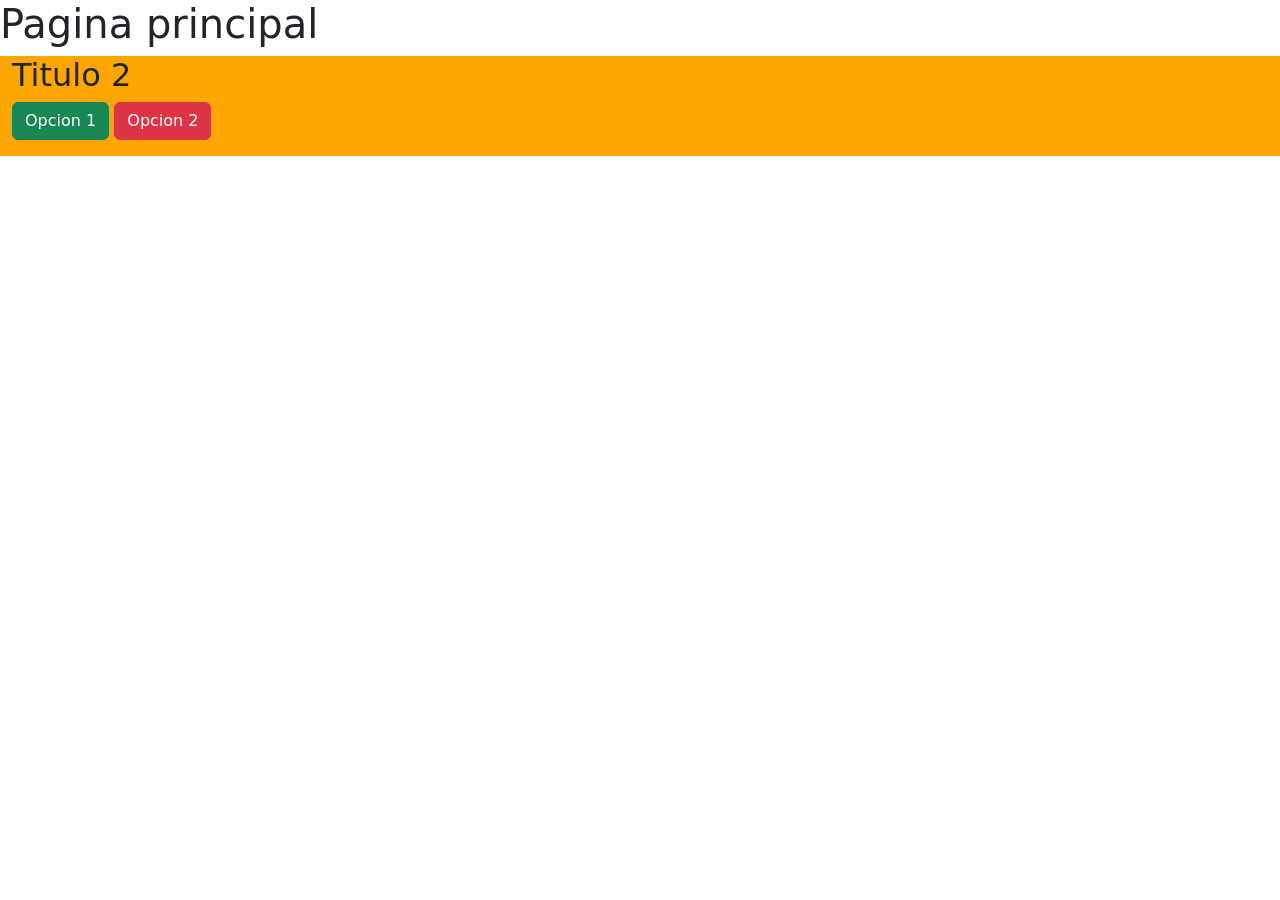
<file: index.html>
<!DOCTYPE html>
<html lang="en">
<head>
    <meta charset="UTF-8">
    <meta http-equiv="X-UA-Compatible" content="IE=edge">
    <meta name="viewport" content="width=device-width, initial-scale=1.0">
    <title>Pagina principal</title>

    <!-- CSS only -->
<link href="https://cdn.jsdelivr.net/npm/bootstrap@5.1.0/dist/css/bootstrap.min.css" rel="stylesheet" 
    integrity="sha384-KyZXEAg3QhqLMpG8r+8fhAXLRk2vvoC2f3B09zVXn8CA5QIVfZOJ3BCsw2P0p/We" crossorigin="anonymous">

    <style>
        div { background-color: orange;}
    </style>
</head>
<body>
    <h1>Pagina principal</h1>
    <!-- CONTENEDOR PADRE-->
    <div class="container-fluid">
        <!--FILA -->
        <div class="row">
            <!--COLUMNA-->
            <div class="col-md-12">
                <!--MOSTRAR CONTENIDO-->
                <div>
                    <h2>Titulo 2</h2>
                    <p>
                        <a class="btn btn-success" href="">Opcion 1</a>
                        <a class="btn btn-danger" href="">Opcion 2</a>

                    </p>
                </div>
            </div>
        </div>

    </div>
</body>
</html>
</file>
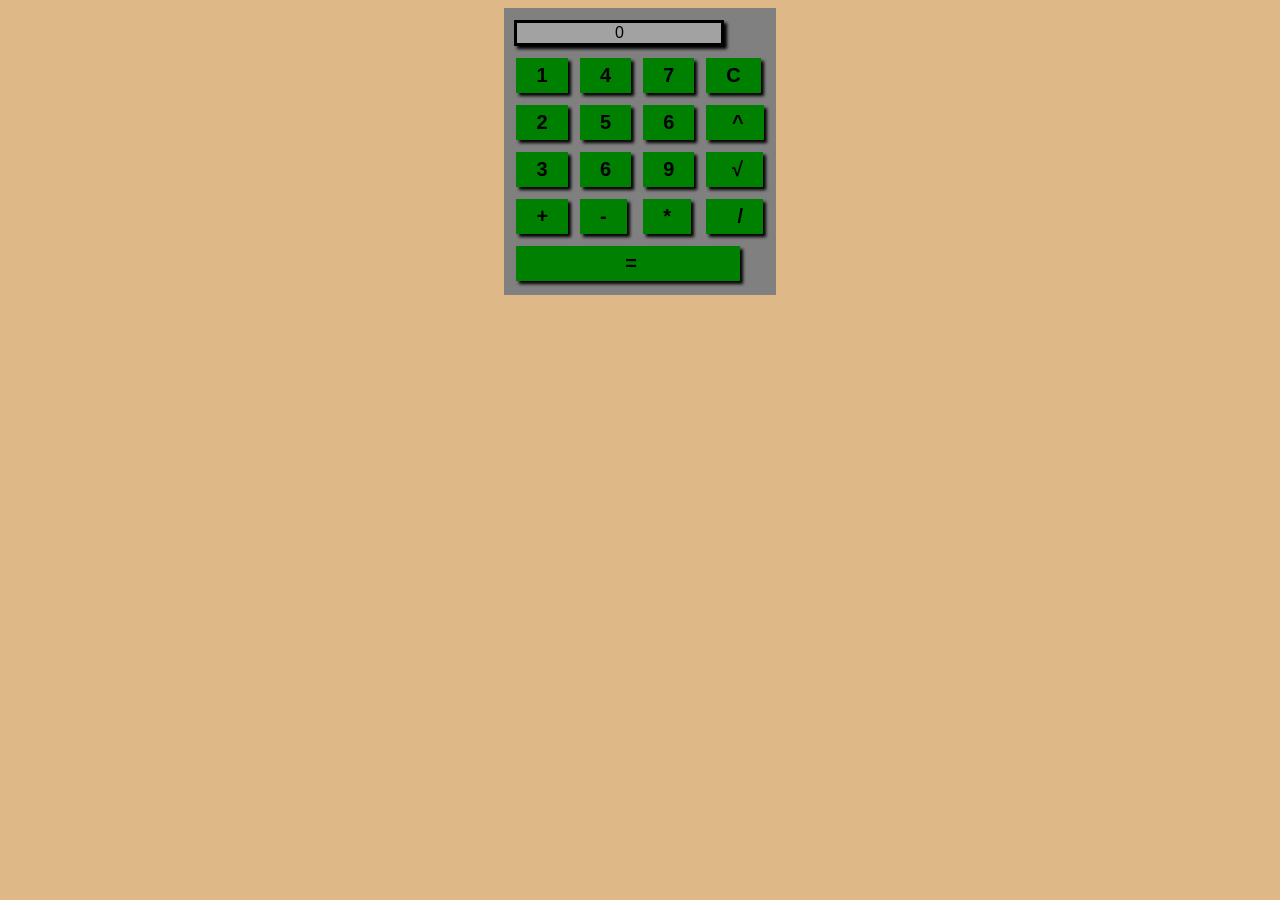
<file: Calculadora.html>
<!DOCTYPE html>
<html lang="en">
<head>
    <meta charset="UTF-8">
    <meta http-equiv="X-UA-Compatible" content="IE=edge">
    <meta name="viewport" content="width=<device-width>, initial-scale=1.0">
    <title>Document</title>

    <style>
        input[type=button]
        {
            background-color: green;
            border: none;
            color: black;
            font-weight: bold;
            padding: 6px 20px;
            text-align: center;
            text-decoration: none;
            display: inline-block;
            font-size: 20px;
            margin: 4px 4px;
            cursor: pointer;
            box-shadow: 3px 3px 3px black;
        }

        input[type="text"]
        {
            border: solid;
            color: black;
            padding: 20px 32;
            text-align: center;
            text-decoration: none;
            display: inline-block;
            font-size: 16px;
            margin: 4px 2px;
            cursor: pointer;
            width: 980;
            box-shadow: 3px 3px 3px black;
        }

        body{
            background-color: burlywood;
        }

        table
        {
            background-color: gray;
            padding: 5px 5px;
        }
    </style>

    <script type="text/javascript">
    var numpantalla="0"
    var pantallaconumero="si"; //Si o No
    var usarpunto="no"; //Si o No
    var numespera=0;
    var operapendiente="";
    var solucion="";

    function ingresarnumero(x){
        if(x!=="."){
            if(numpantalla=="0" || pantallaconnumero=="si"){
                document.Calculadora.txtboxnros.value=x;
                numpantalla=x;
            }
            else if(x!="."){
                document.Calculadora.txtboxnros.value+=x;
                numpantalla+=x;
            }
        }


        if(x=="." && usarpunto=="no" && numpantalla=="0"){
            document.Calculadora.txtboxnros.value="0.";
            numpantalla=x;
            usarpunto="si";
        }
        else if(x=="." && usarpunto=="no"){
            document.Calculadora.txtboxnros.value += x;
            numpantalla +=x;
            usarpunto="si";
        }
        else if(x=="." && usarpunto=="si"){

        }
        pantallaconnumero="no";
    }

    function ingresaoperacion(y){
        if(operapendiente==""){
            numespera=document.Calculadora.txtboxnros.value;
            document.Calculadora.txtboxnros.value+=y;
            operapendiente = y;
            pantallaconumero = "no";
            numpantalla = "";
            usarpunto="no";
        }
    }

    function resultado(){
        if(operapendiente != ""){
            solucion = numespera+operapendiente+numpantalla;
            document.Calculadora.txtboxnros.value=eval(solucion);
            numpantalla=eval(solucion);
            pantallaconumero="si";
            operapendiente="";
            usarpunto="no";
        }

    }
    function raiz(){
        if(operapendiente == ""){
            document.Calculadora.txtboxnros.value=Math.sqrt(numpantalla);
            pantallaconumero="no";
            operapendiente="";
            usarpunto="no";
        }
    }

    function limpiar(){
        numpantalla="0"
        pantallaconumero="si"; 
        usarpunto="no"; 
        numespera=0;
        operapendiente="";
        solucion="";
        document.Calculadora.txtboxnros.value="0";
    }

    </script>

</head>
<body>
    <center>
        <form name="Calculadora">
            <table boder="3">
                <tr>
                    <td colspan="5">
                        <input type="text" name="txtboxnros" value="0" disabled>
                    </td></tr>
                <tr>
                    <td><input type="button" value="1" onclick="ingresarnumero(this.value)"></td>
                    <td><input type="button" value="4" onclick="ingresarnumero(this.value)"></td>
                    <td><input type="button" value="7" onclick="ingresarnumero(this.value)"></td>
                    <td><input type="button" value="C" onclick="limpiar()"></td>
                </tr>

                <tr>
                    <td><input type="button" value="2" onclick="ingresarnumero(this.value)"></td>
                    <td><input type="button" value="5" onclick="ingresarnumero(this.value)"></td>
                    <td><input type="button" value="6" onclick="ingresarnumero(this.value)"></td>
                    <td><input type="button" value=" ^" onclick="ingresaoperacion('**')"></td>
                </tr>

                <tr>
                    <td><input type="button" value="3" onclick="ingresarnumero(this.value)"></td>
                    <td><input type="button" value="6" onclick="ingresarnumero(this.value)"></td>
                    <td><input type="button" value="9" onclick="ingresarnumero(this.value)"></td>
                    <td><input type="button" value=" √" onclick="raiz()"></td>
                </tr>

                <tr>
                    <td><input type="button" value="+" onclick="ingresaoperacion(this.value)"></td>
                    <td><input type="button" value="-" onclick="ingresaoperacion(this.value)"></td>
                    <td><input type="button" value="*" onclick="ingresaoperacion(this.value)"></td>
                    <td><input type="button" value="  /" onclick="ingresaoperacion(this.value)"></td>

                </tr>
                <td colspan="5"><input type="button" value="                =               " onclick="resultado()"></td>
                <tr>

                </tr>
                
            </table>
        </form>

    </center>
</body>
</html>
</file>
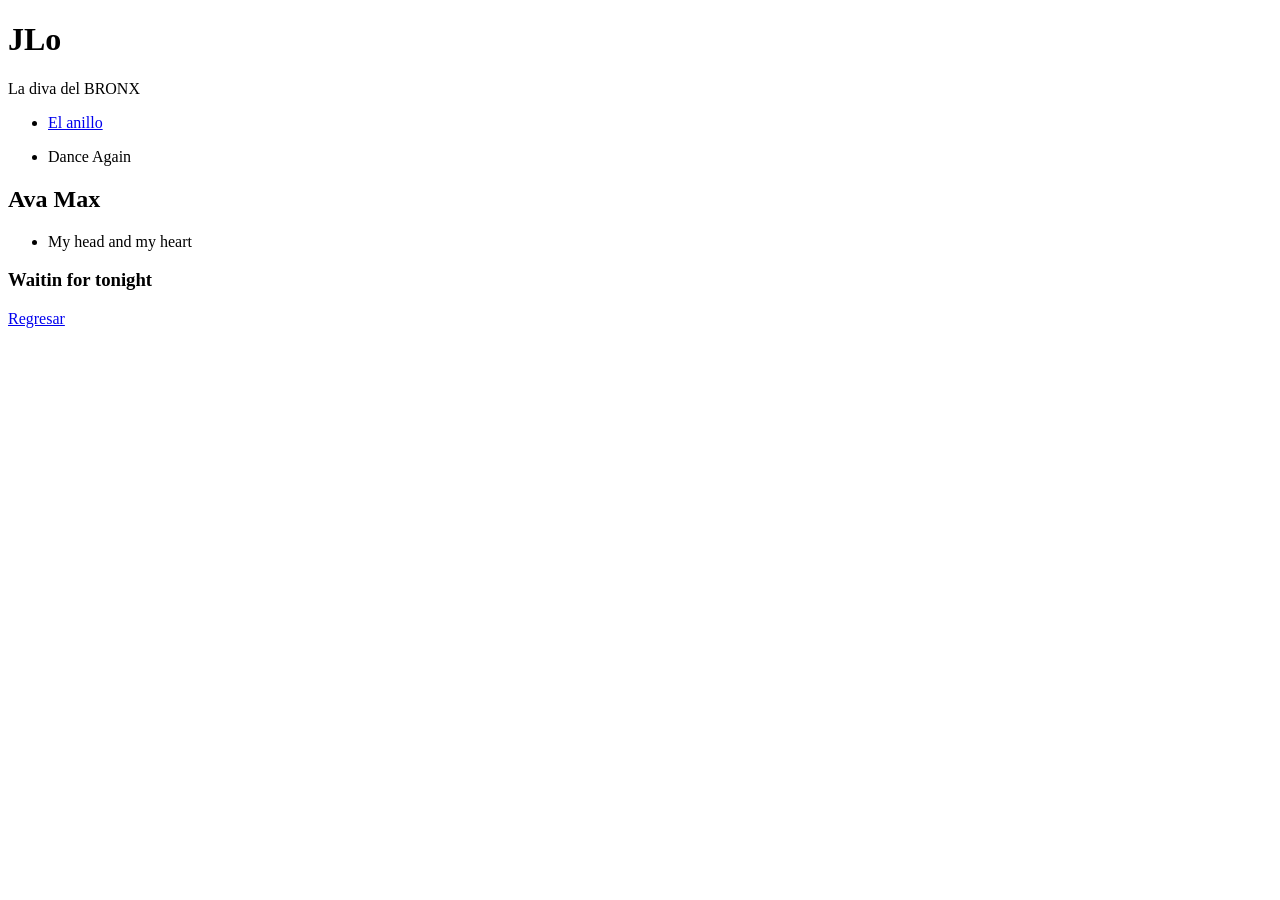
<file: ejemplo.html>
<!DOCTYPE html>
<html lang="en">
<head>
    <meta charset="UTF-8">
    <meta http-equiv="X-UA-Compatible" content="IE=edge">
    <meta name="viewport" content="width=device-width, initial-scale=1.0">
    <title>Document</title>
</head>
<body>
    <h1>JLo</h1>
    <!-- (p>lorem)*3 Para ver multiplicado por tres -->
    <p>La diva del BRONX</p> 
    <ul>
        <li><a href="ejemplo2.html">El anillo</a></li>
    </ul>
    <ul>
        <li>Dance Again</li>
    </ul>
    <h2>Ava Max</h2>
    <ul>
        <li>My head and my heart</li>
    </ul>
    <h3>Waitin for tonight</h3>
    <a href="https://127.0.0.1:5500/ejemplo.html">Regresar</a>
</body>
</html>
</file>
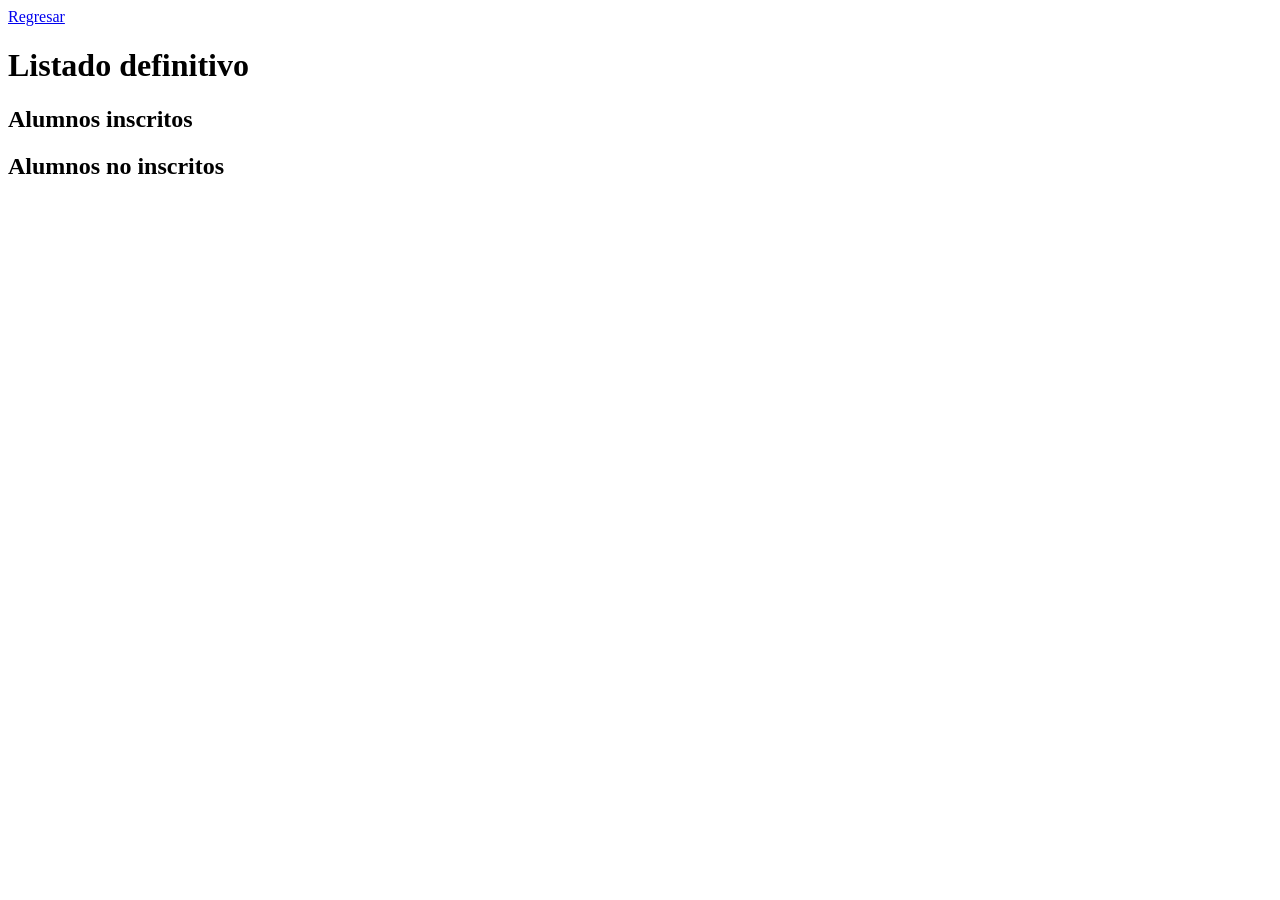
<file: ejemplo2.html>
<!DOCTYPE html>
<html lang="en">
<head>
    <meta charset="UTF-8">
    <meta http-equiv="X-UA-Compatible" content="IE=edge">
    <meta name="viewport" content="width=device-width, initial-scale=1.0">
    <title>Alumnos inscritos</title>

    <!--<link rel="stylesheet" href="estilo.css">-->
</head>
<a href="https:/127.0.0.1:5500/ejemplo.html">Regresar</a>
<body>
    <h1>Listado definitivo</h1>
    <h2>Alumnos inscritos</h2>
    <h2>Alumnos no inscritos</h2>
</body>
</html>
</file>
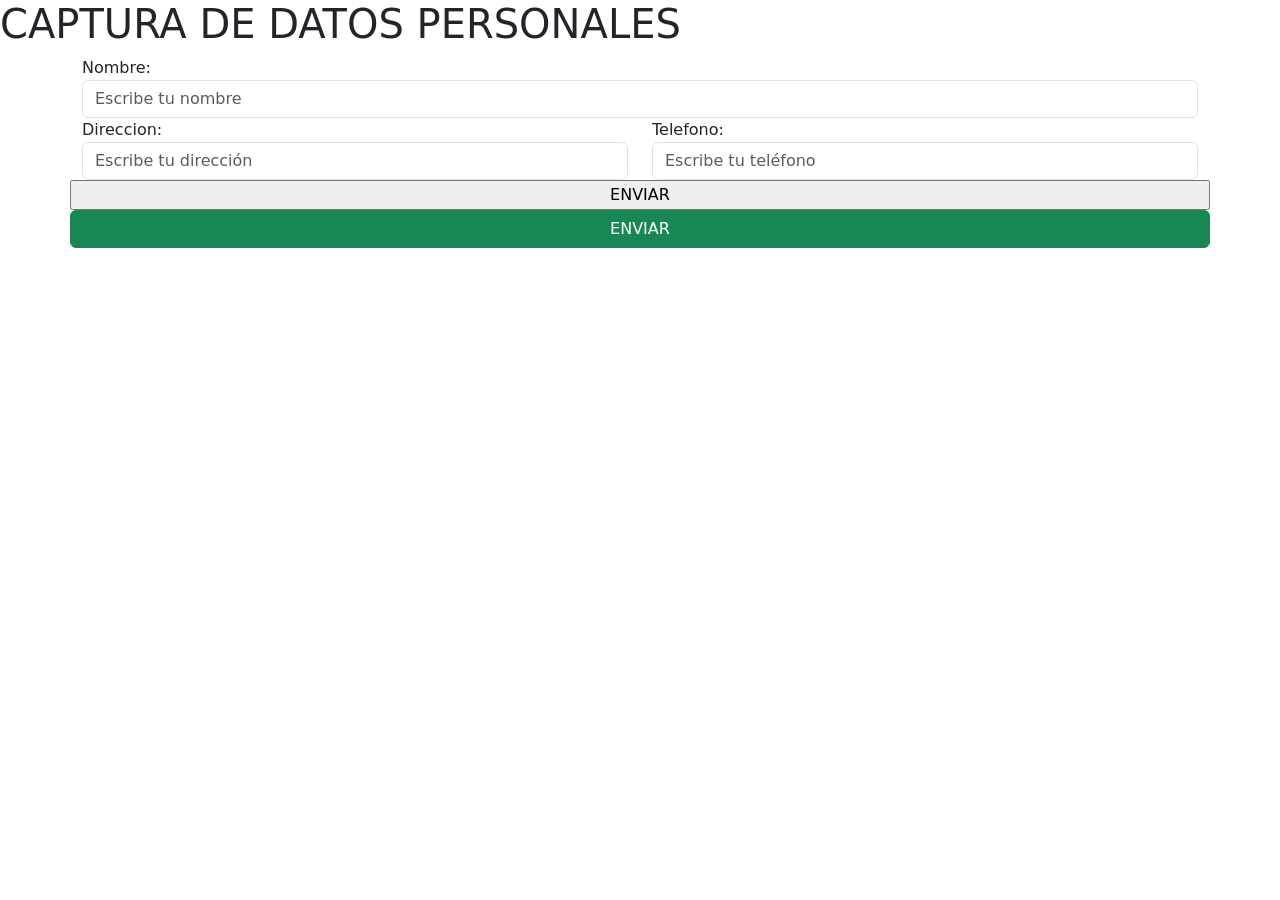
<file: formulario.html>
<!DOCTYPE html>
<html lang="en">
<head>
    <meta charset="UTF-8">
    <meta http-equiv="X-UA-Compatible" content="IE=edge">
    <meta name="viewport" content="width=device-width, initial-scale=1.0">
    <title>FORMULARIO</title>
    <link href="https://cdn.jsdelivr.net/npm/bootstrap@5.1.0/dist/css/bootstrap.min.css" rel="stylesheet" 
    integrity="sha384-KyZXEAg3QhqLMpG8r+8fhAXLRk2vvoC2f3B09zVXn8CA5QIVfZOJ3BCsw2P0p/We" crossorigin="anonymous">

</head>

<body>
    <h1>CAPTURA DE DATOS PERSONALES</h1>
    <form action="ejemplo.html" method="GET">
        <div class="container">
            <div class = "row">
            <div class="col-12"><label for="nom">Nombre:</label>  <input id="nom" name="nom" type="text" class="form-control" placeholder="Escribe tu nombre" ></div>
            <div class="col-6"><label for="dir">Direccion:</label> <input id="dir" name="dir" type="text" class="form-control" placeholder="Escribe tu dirección"></div>
            <div class="col-6"><label for="tel">Telefono:</label> <input id="tel" name="tel" type="password" class="form-control" placeholder="Escribe tu teléfono" ></div>
            <input type="submit" value="ENVIAR">
            <a href="ejemplo.html" class="btn btn-success">ENVIAR</a>
                </div>
        </div>
    </form>
</body>
</html>
</file>
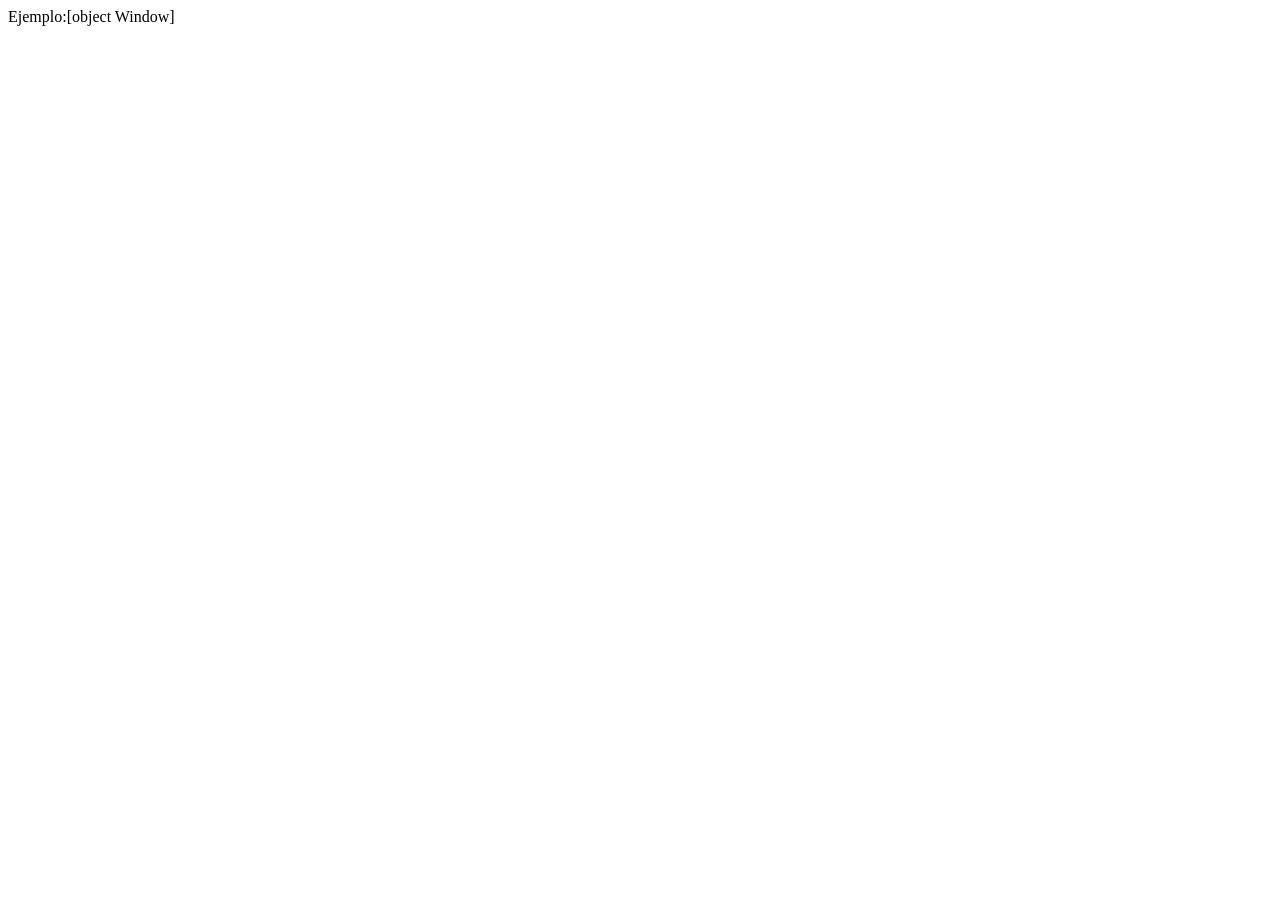
<file: javascript.html>
<!DOCTYPE html>
<html lang="en">
<head>
    <meta charset="UTF-8">
    <meta http-equiv="X-UA-Compatible" content="IE=edge">
    <meta name="viewport" content="width=device-width, initial-scale=1.0">
    <title>Document</title>
</head>
<body>
    <script>
        document.write("Ejemplo:" + window)
        console.log("ejemplo:" + window.location.href);
    </script>
</body>
</html>
</file>
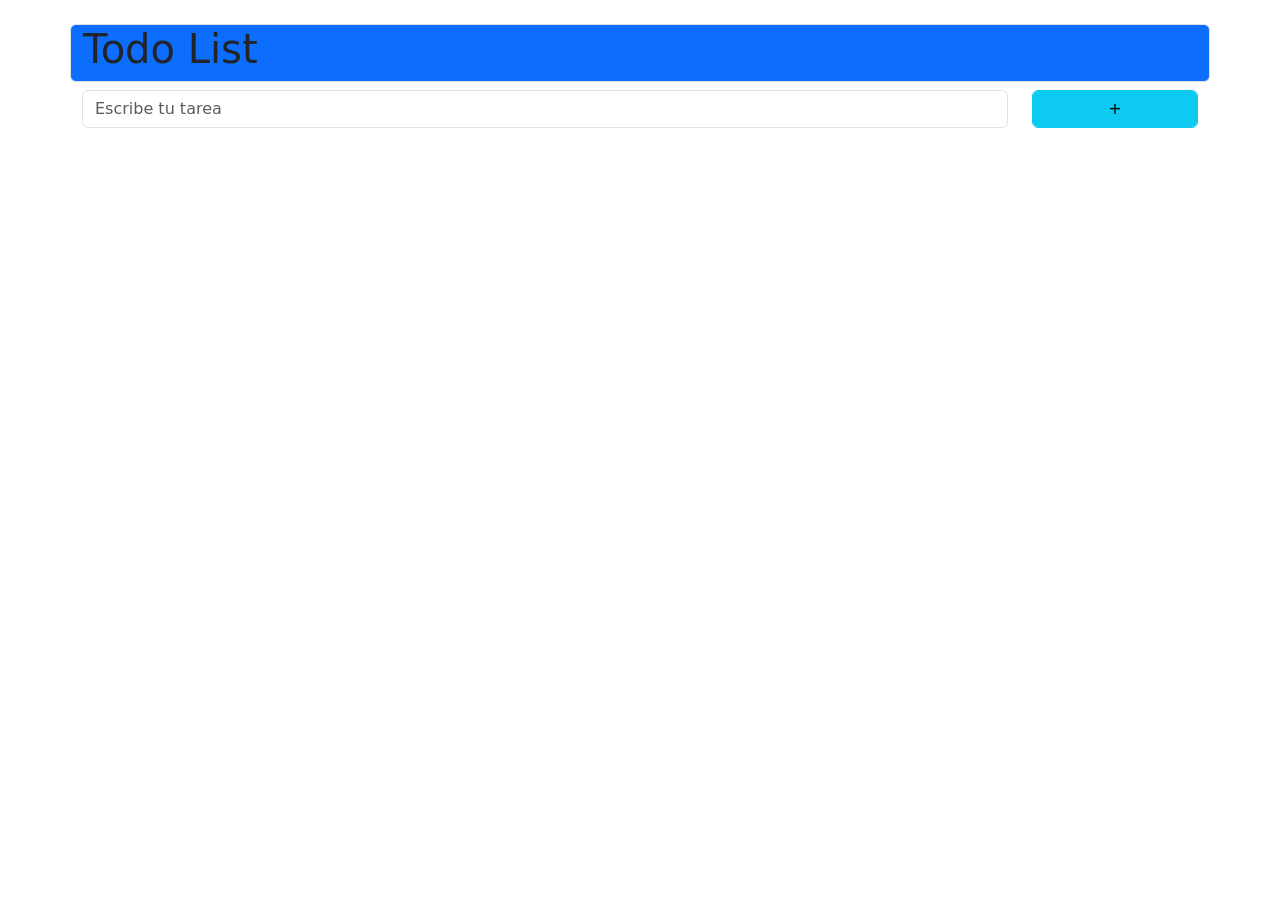
<file: Todo.html>
<!DOCTYPE html>
<html lang="en">
<head>
    <meta charset="UTF-8">
    <meta http-equiv="X-UA-Compatible" content="IE=edge">
    <meta name="viewport" content="width=device-width, initial-scale=1.0">
    <title>Todo</title>
<!-- CSS only -->
<link href="https://cdn.jsdelivr.net/npm/bootstrap@5.1.1/dist/css/bootstrap.min.css" rel="stylesheet" integrity="sha384-F3w7mX95PdgyTmZZMECAngseQB83DfGTowi0iMjiWaeVhAn4FJkqJByhZMI3AhiU" crossorigin="anonymous">
</head>

<body>
    <div class="container">
        <div class="row justify-content.center border rounded bg-primary mt-4 mb-2">
            <div class="col">
                <h1>Todo List</h1>
            </div>
        </div>
        <div class="row">
            <div class="col-10">
                <input type="text" id="tarea" class="form-control" placeholder="Escribe tu tarea">
            </div>
            <div class="col-2">
                <input type="button" value="+" id="agregar" class="form-control btn btn-info">
            </div>
        </div>
        <div class="row">
            <div class="col-2">
                <ul id="tareas">
                </ul>
            </div>
        </div>
        </div>
    </div>
</body>
<script src="Todo.js"></script>
</html>
</file>
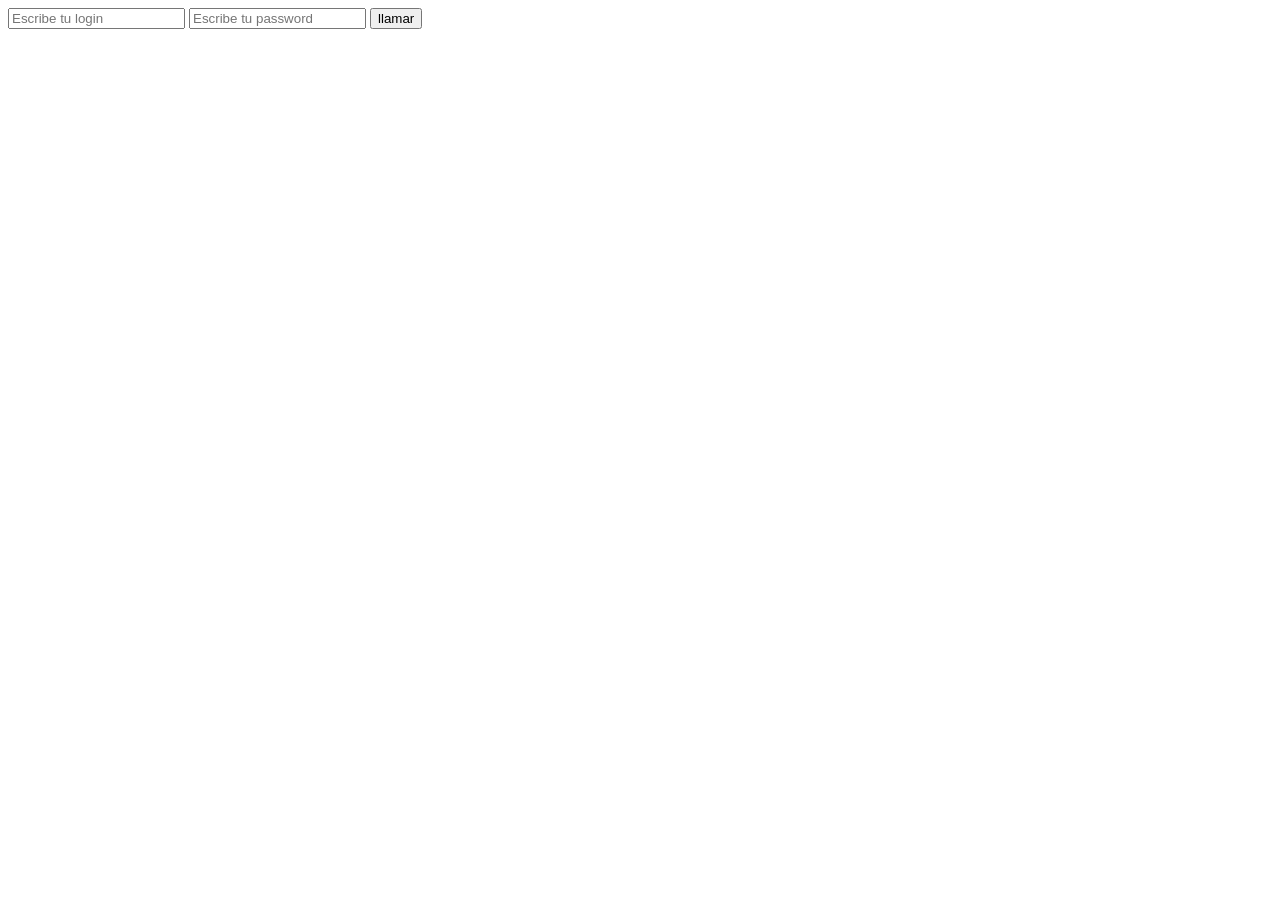
<file: ejemplo1/envio.formulario.html>
<!DOCTYPE html>
<html lang="en">
<head>
    <meta charset="UTF-8">
    <meta http-equiv="X-UA-Compatible" content="IE=edge">
    <meta name="viewport" content="width=device-width, initial-scale=1.0">
    <title>Document</title>
</head>
<body>
    <form action="http://localhost:4567/saludar" method="get">
        <input type="text" name="nombre" id="" placeholder="Escribe tu login">
        <input type="password" name="password" id="" placeholder="Escribe tu password">
        <input type="submit" value="llamar">
    </form>
</body>
</html>
</file>
<file: estilo.css>
h1, h2{

    color: orange;
}
</file>
